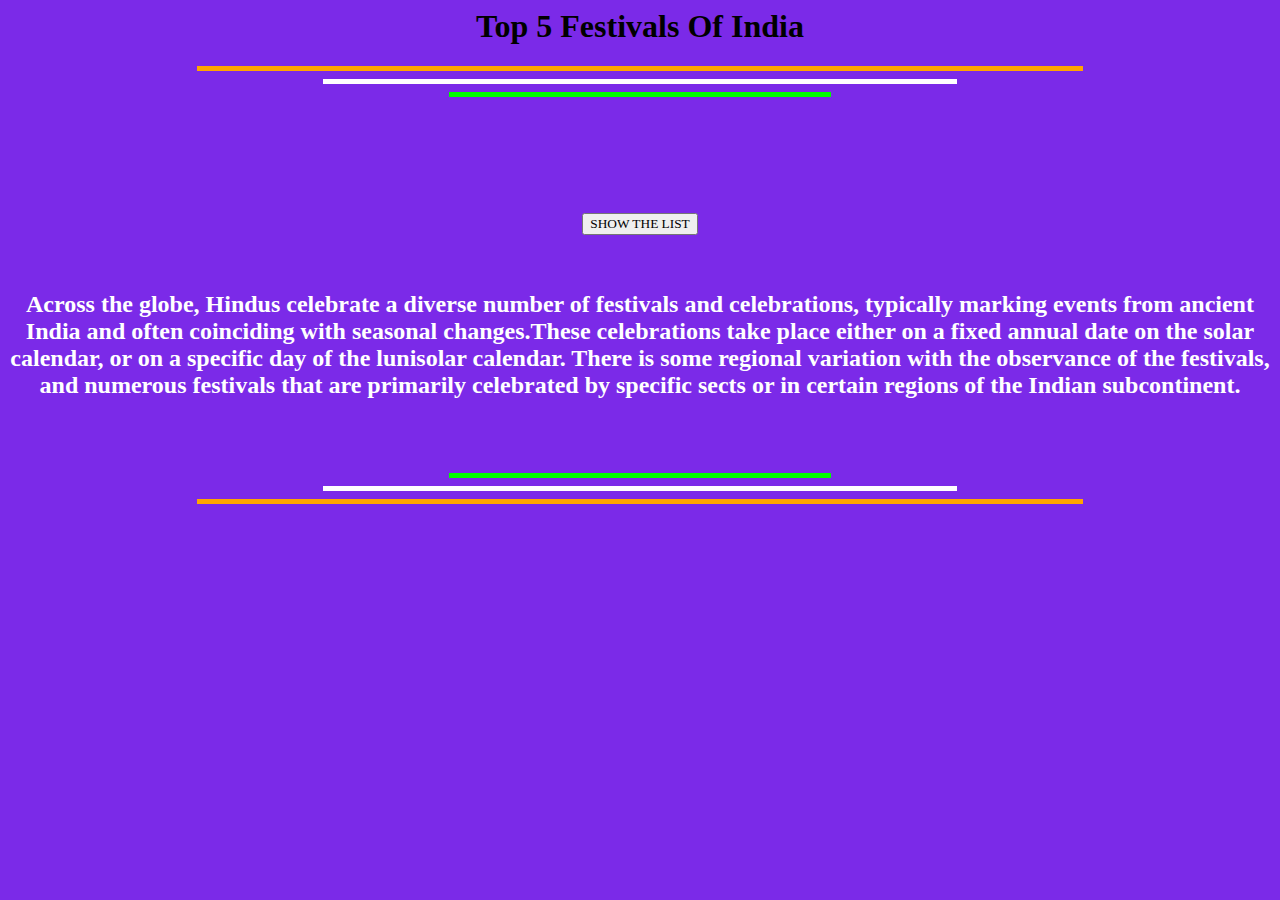
<file: index.html>
<html>
    <head>
        <title>Top 5 Festivals Of India</title>
        <link rel="stylesheet" type="text/css" href"file:///E:/Link%20Html%20in%20Css/style.css">
    </head>
    <body bgcolor="#7b2ae8">
        <center>
            <font face="bold"><h1>Top 5 Festivals Of India</h1></font>
        </center>
        <hr width = 70% size=5 color="orange">
<hr width = 50% size=5 color="white">
<hr noshade align="center" width = 30% size=5 color="lime">
<br>
<br>
<br>
<br>
<br>
<br> 
<center>
<div>
<a href = "file:///E:/Link%20Html%20in%20Css/Second.html">
<button type="button"><span></span><font face = "Comic Sans MS">SHOW THE LIST</font></button>
</a>
<br>
<br>
<br>
<h2>
<font face = "italic" color = "white	">
<center>Across the globe, Hindus celebrate a diverse number of festivals and celebrations, typically marking events from ancient India and often coinciding with 
seasonal changes.These celebrations take place either on a fixed annual date on the solar calendar, or on a specific day of the lunisolar calendar. 
There is some regional variation with the observance of the festivals, and numerous festivals that are primarily celebrated by specific sects or in certain
 regions of the Indian subcontinent.
</center>
<br>
<br>

</h2>
<hr noshade align="center" width = 30% size=5 color="lime">
<hr width = 50% size=5 color="white">
<hr width = 70% size=5 color="orange">



    </body>

    
</html>
</file>
